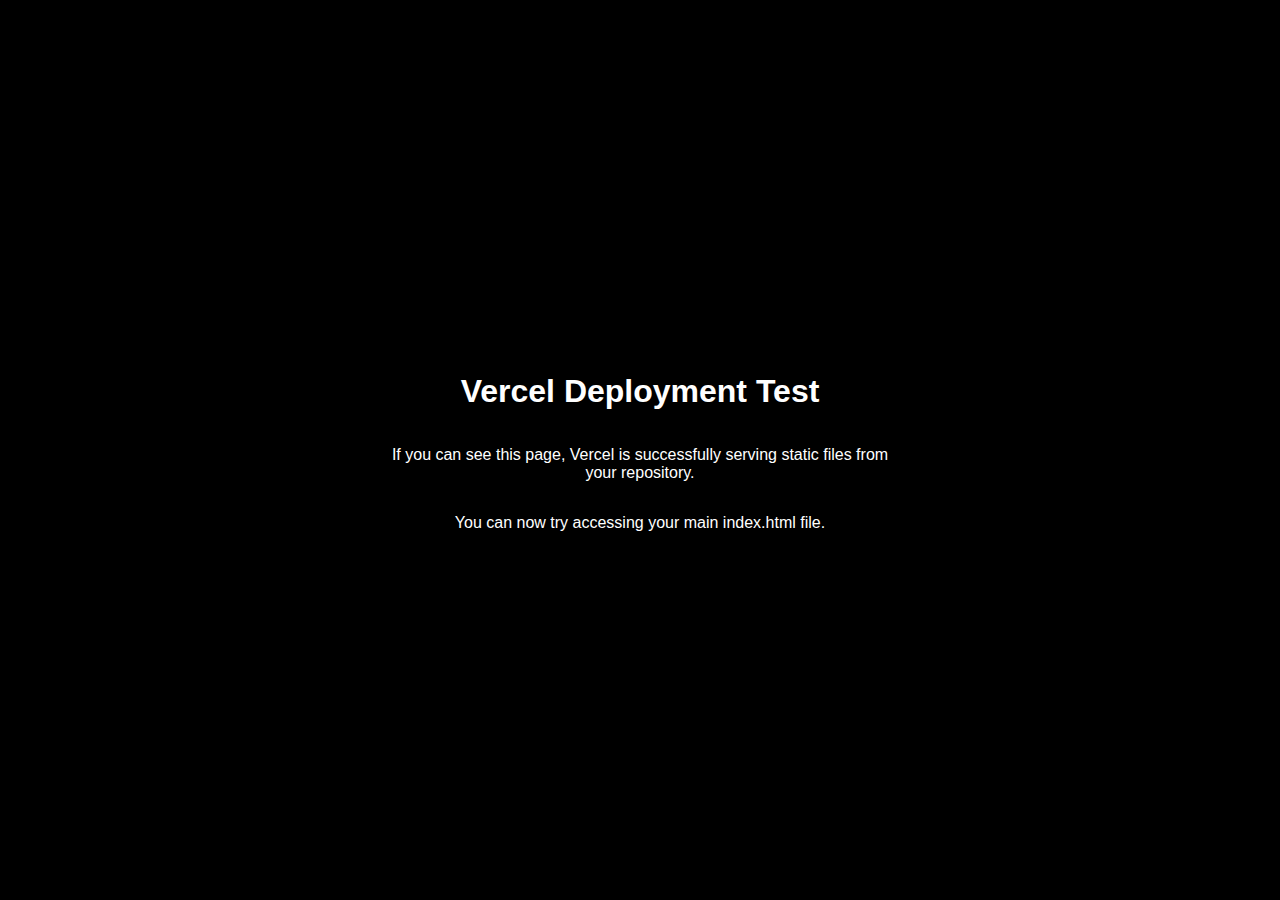
<file: abc/test.html>
<!DOCTYPE html>
<html lang="en">
<head>
    <meta charset="UTF-8">
    <meta name="viewport" content="width=device-width, initial-scale=1.0">
    <title>Vercel Test Page</title>
    <style>
        body {
            font-family: Arial, sans-serif;
            display: flex;
            flex-direction: column;
            align-items: center;
            justify-content: center;
            height: 100vh;
            margin: 0;
            background-color: #000;
            color: white;
            text-align: center;
        }
        h1 {
            margin-bottom: 20px;
        }
        p {
            max-width: 500px;
        }
    </style>
</head>
<body>
    <h1>Vercel Deployment Test</h1>
    <p>If you can see this page, Vercel is successfully serving static files from your repository.</p>
    <p>You can now try accessing your main index.html file.</p>
</body>
</html>
</file>
